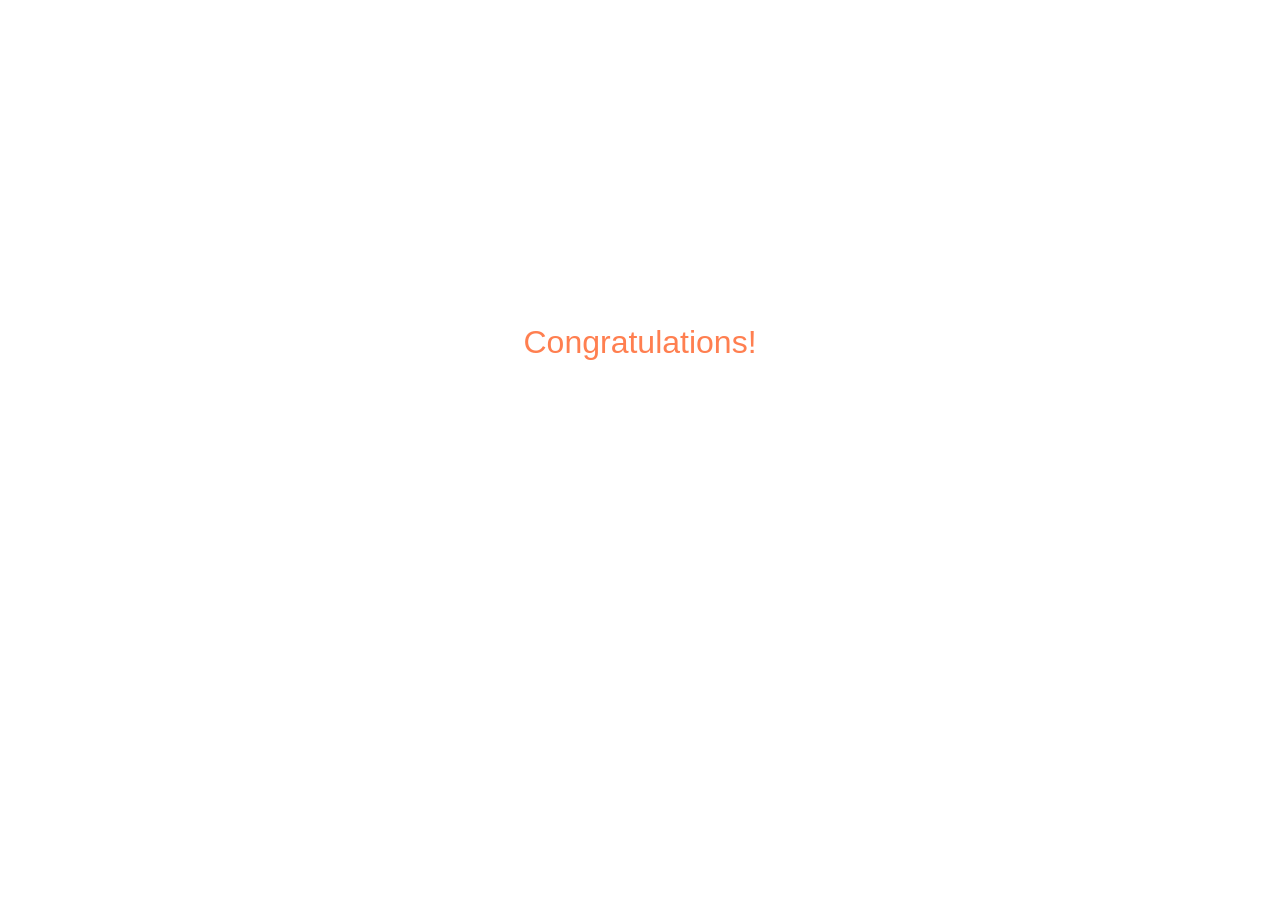
<file: block_07/index.html>
<!DOCTYPE html>
<html lang="en">
  <head>
    <meta charset="UTF-8" />
    <meta name="viewport" content="width=device-width, initial-scale=1.0" />
    <title>Secure The Vault!</title>
    <link rel="stylesheet" type="text/css" href="style.css" />
  </head>
  <body>
    <div class="congrats">Congratulations!</div>
    <script src="index.js"></script>
  </body>
</html>
</file>
<file: block_07/style.css>
.congrats {
  text-align: center;
  padding: 25%;
  font-size: 24pt;
  font-family: Arial, Helvetica, sans-serif;
  color: coral;
}
</file>
